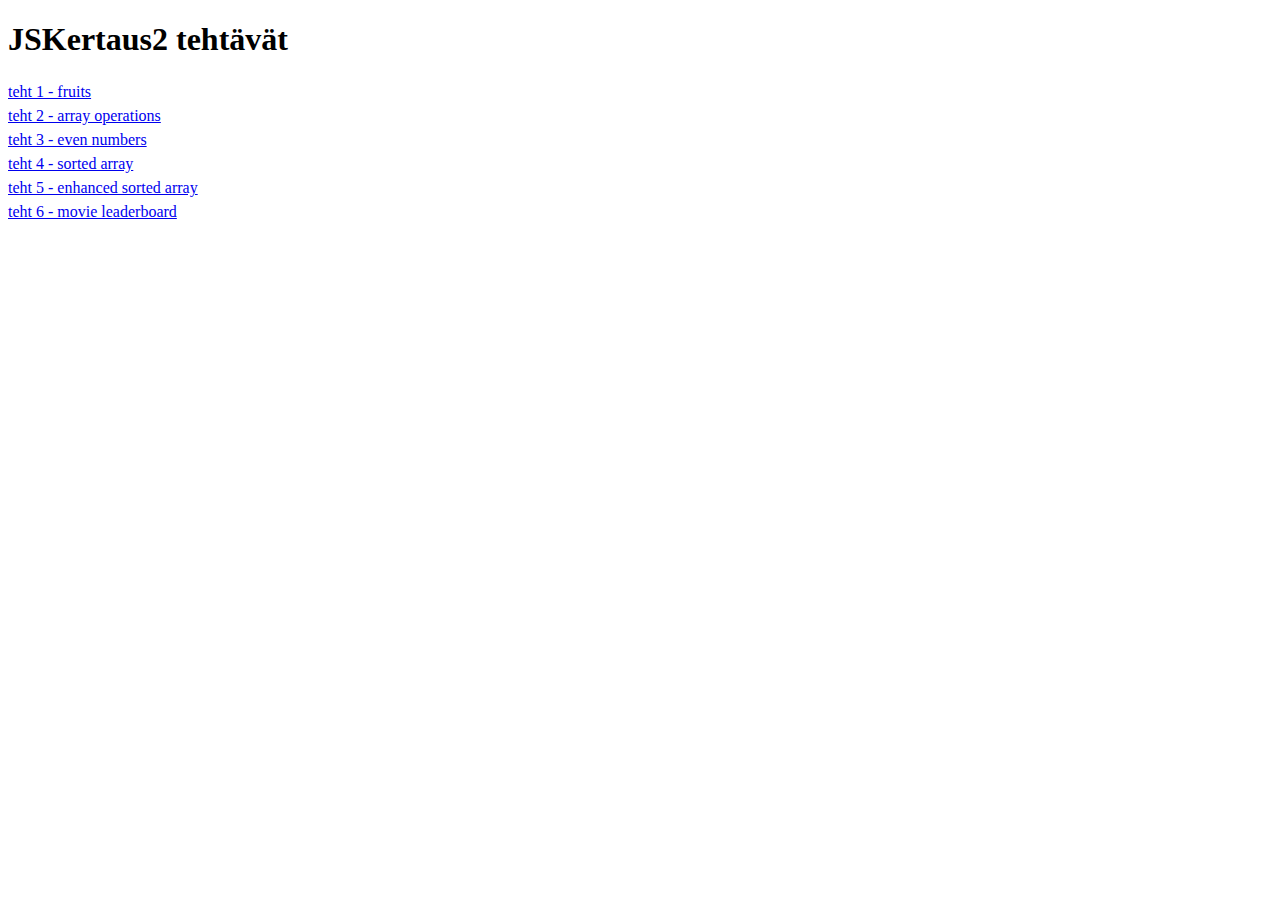
<file: index.html>
<!DOCTYPE html>
<html lang="en">

<head>
  <meta charset="UTF-8">
  <meta http-equiv="X-UA-Compatible" content="IE=edge">
  <meta name="viewport" content="width=device-width, initial-scale=1.0">
  <title>Document</title>
  <script src="main.js" defer></script>
  <style>
    a {
      line-height: 1.5;
    }
    </style>
</head>

<body>
  <h1>JSKertaus2 tehtävät</h1>
    <a href="t1/t1.html">teht 1 - fruits</a>
    <br>
    <a href="t2/t2.html">teht 2 - array operations</a>
    <br>
    <a href="t3/t3.html">teht 3 - even numbers</a>
    <br>
    <a href="t4/t4.html">teht 4 - sorted array</a>
    <br>
    <a href="t5/t5.html">teht 5 - enhanced sorted array</a>
    <br>
    <a href="t6/t6.html">teht 6 - movie leaderboard</a>
</body>

</html>
</file>
